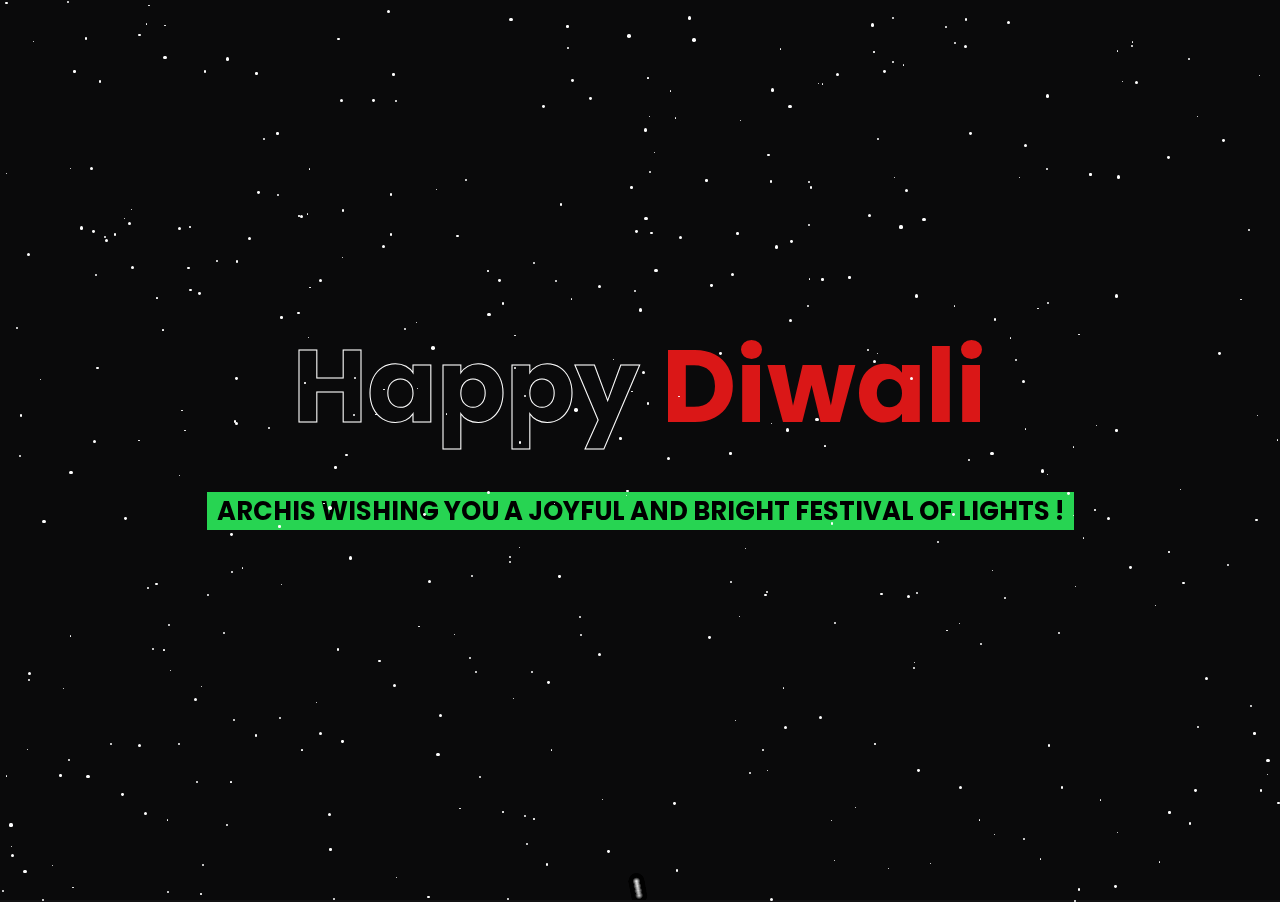
<file: index.html>
<!DOCTYPE html>
<html lang="en">

<head>
	<meta charset="UTF-8">
	<meta name="viewport" content="width=device-width, initial-scale=1.0">
	<title>Document</title>
	<link rel="stylesheet" href="style.css">
</head>

<body>
	<section class="fireworks" id="sec1">
		<section class="content" id="sec2">
			<h2 style="display: flex; flex-direction: column; align-items: center; gap: 90px;">
				<div>Happy <c>Diwali</c>
				</div>
				<span>Archis wishing you a joyful and bright festival of lights !</span>
			</h2>
		</section>

		<section class="content" id="sec5">
			<h2>
				<c>Archis
			</h2>
		</section>
	</section>

	<script src="main.js"></script>
	<script src="https://code.jquery.com/jquery-3.3.1.js"></script>
	<script type="text/javascript" src="jquery.fireworks.js"></script>
	<script type="text/javascript">
		$('.fireworks').fireworks({
			sound: true, 
			opacity: 0.9,
			width: '100%',
			height: '100%'
		});
	</script>
</body>

</html>
</file>
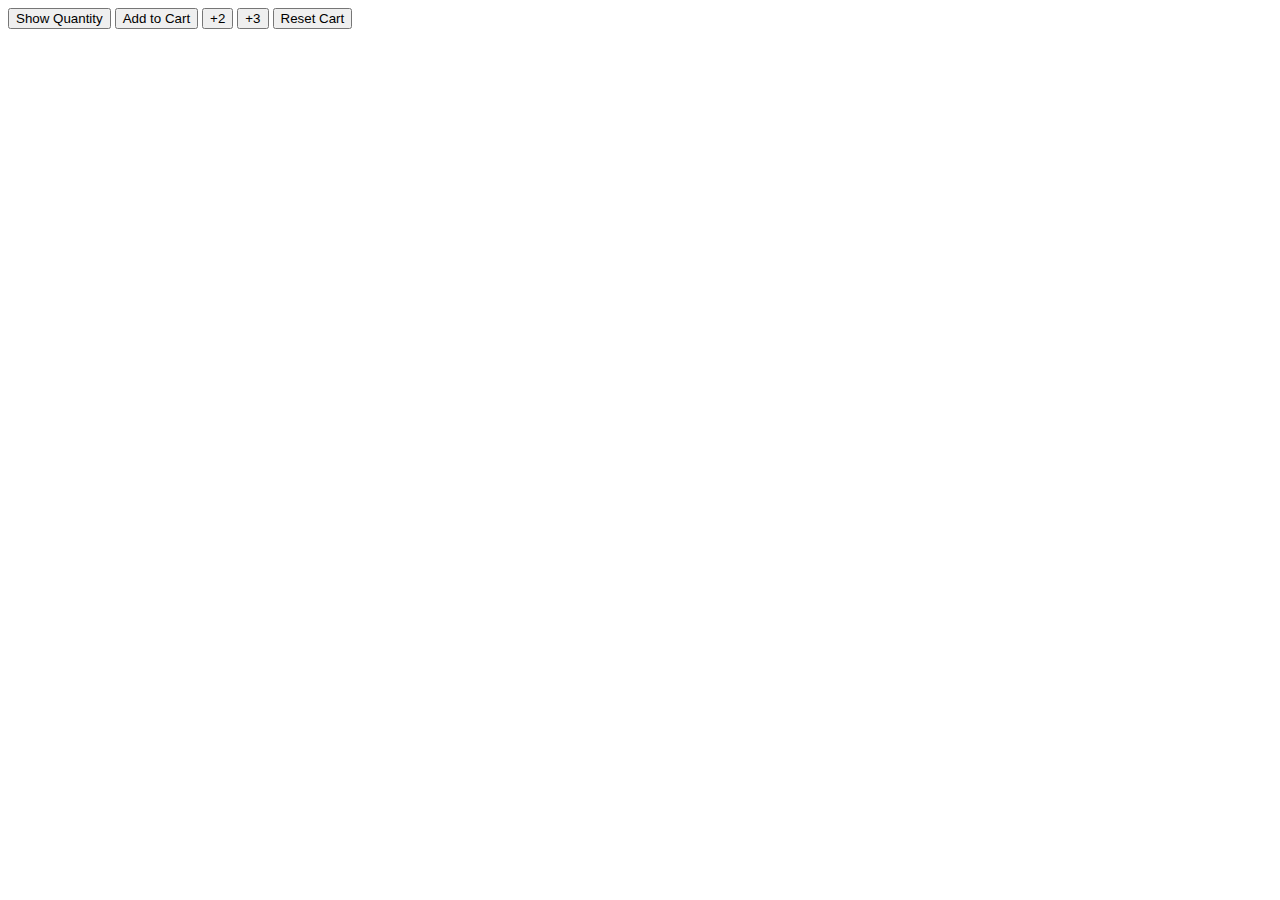
<file: 05-cartquantity.html>
<!DOCTYPE html>
<html>
  <head>
    <title>Cart Quantity</title>
    <style>
      
      </style>
    </head>
    <body>
      <button onclick="console.log(`Cart Quantity ${cartQuantity}`);">Show Quantity</button>
      <button onclick="cartQuantity++;
      console.log(`Cart Quantity ${cartQuantity}`); ">Add to Cart</button> 
      <button onclick="cartQuantity+=2;
      console.log(`Cart Quantity ${cartQuantity}`);">+2</button>
      <button onclick="cartQuantity+=3;
      console.log(`Cart Quantity ${cartQuantity}`);">+3</button>       
      <button onclick="cartQuantity=0;
      console.log(`Cart Was Reset \ncartQuantity ${cartQuantity}`);">Reset Cart</button>
      <script>
        let cartQuantity=0;
        </script>
    </body>
</html>
</file>
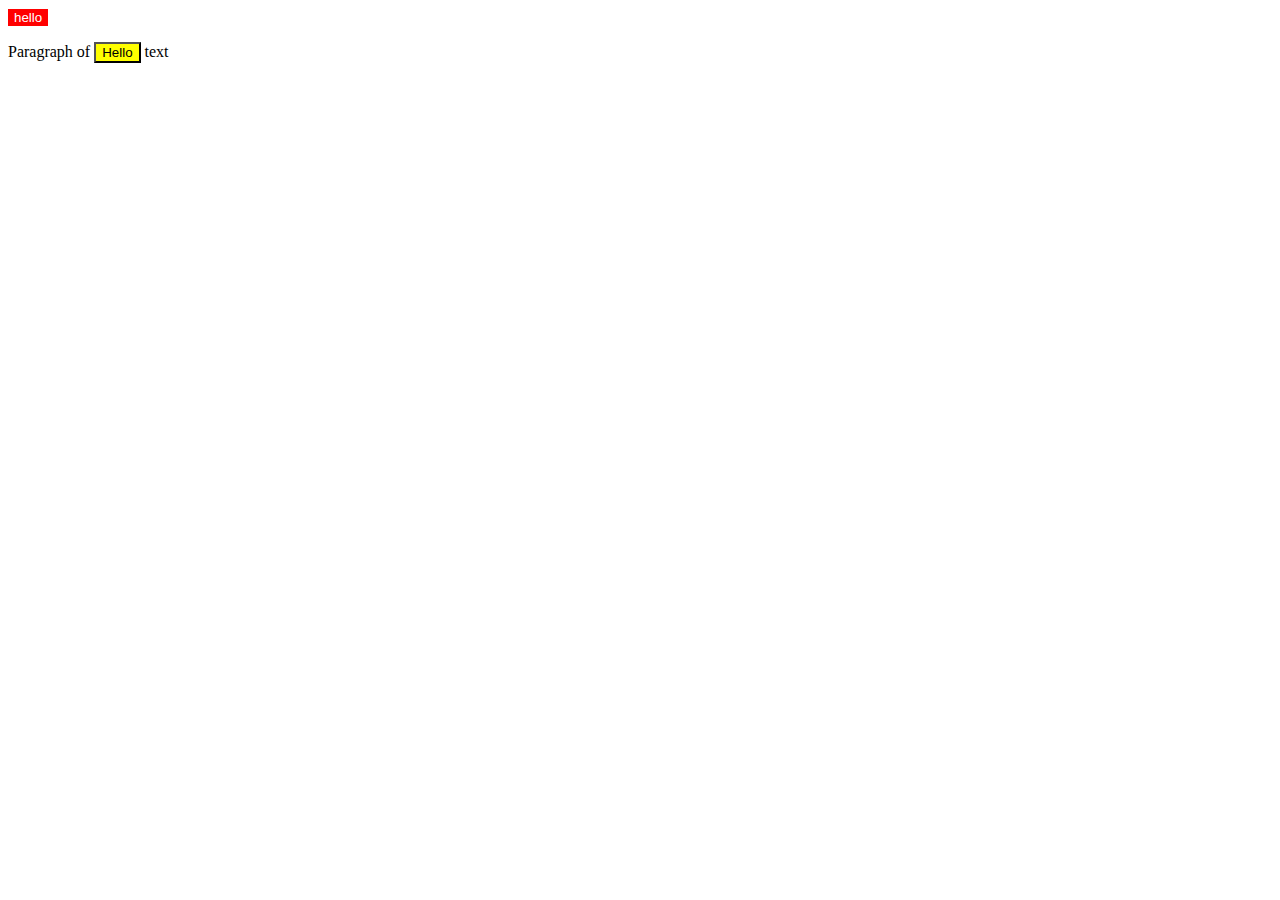
<file: Learn JS/04-Web.html>
<!DOCTYPE html>
<html>
  <head>
    <title>Leran JS</title>
    <style>
      .red-button {
        background-color: red;
        color: #fff;
        border: none;   
      }
      .yellow-button{
        background-color: yellow;
        }
      </style>
    </head>
    <body>
      <button title="Good Job" class="red-button" onclick="
        alert('Good Job')
        ">
        hello
      </button>
      <p>
        Paragraph of <button class="yellow-button">Hello</button> text
      </p>
      <script>
        alert('hello');
      </script>
    </body>
</html>
</file>
<file: style.css>
@import url('https://fonts.googleapis.com/css?family=Poppins:300,400,500,600,700,800,900&display=swap');

* {
  margin: 0;
  padding: 0;
  box-sizing: border-box;
  font-family: 'Poppins', sans-serif;
  scroll-behavior: smooth;
}

body {
  background: #121113;
  height: 100vh;
  overflow: hidden;
}

.star {
  border-radius: 50%;
  background-color: white;
  position: absolute;
  z-index: 1;
  animation: moveit 2.5s infinite;
}

@keyframes moveit {
  0% {
    opacity: 0.4;
  }

  50% {
    opacity: 1;
  }

  100% {
    opacity: 0.4;
  }
}

section {
  position: relative;
  width: 100%;
  height: 100vh;
}

.fireworks {
  position: fixed;
}

section.content {
  z-index: 1;
  color: #ffffff;
  display: flex;
  flex-direction: column;
  justify-content: center;
  align-items: center;
  text-align: center;
  padding: 20px;
}

section.content h2 {
  -webkit-text-stroke: 1px #ffffff;
  color: transparent;
  font-size: 8vw;
  line-height: 0.9em;
}

section.content h2 c {
  color: #da1717;
  -webkit-text-stroke: 0 #fff;
}

section.content h2 span {
  position: relative;
  background: #27d452;
  font-size: 2vw;
  display: inline-block;
  color: black;
  padding: 0 10px;
  top: -30px;
  text-transform: uppercase;
  font-weight: 700;
  line-height: 1.5em;
  -webkit-text-stroke: 0px #fff;
}

::-webkit-scrollbar {
  width: 0;
}

section.content img {
  max-width: 100%;
  height: auto;
  opacity: 0.5;
  mix-blend-mode: overlay;
}


@media (max-width: 768px) {
  section.content h2 {
    font-size: 6vw;
  }

  section.content h2 span {
    font-size: 4vw;
  }
}

@media (max-width: 480px) {
  section.content h2 {
    font-size: 5vw;
  }

  section.content h2 span {
    font-size: 3vw;
  }
}
</file>
